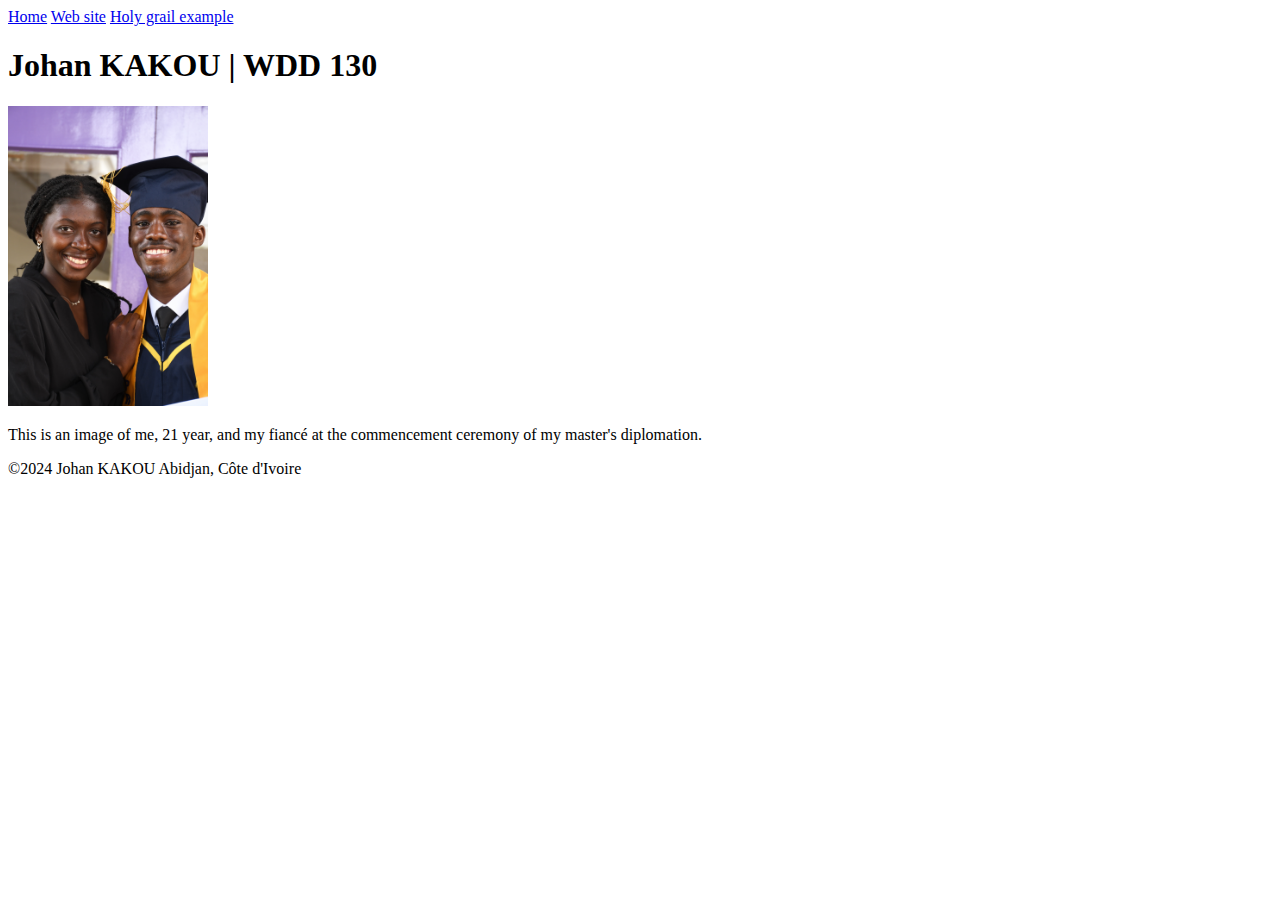
<file: index.html>
<!DOCTYPE html>
<html lang="en-US">
    <head>
        <meta charset="utf-8">
        <meta name="viewport" content="width=device-width">
        <title>
            Johan KAKOU | WDD 130
        </title>
    </head>

    <body>
        <header>
            <nav>
                <a href="#">Home</a>
                <a href="wwr/">Web site</a>
                <a href="week02/holygrail.html">Holy grail example</a>
            </nav>
        </header>
        <main>
            <h1>Johan KAKOU | WDD 130</h1>
            <img src="images/Moi_et_Taya_diplomation.jpeg" alt="Me and my fiancé" width=200>
            <p>
                This is an image of me, 21 year, and my fiancé at the commencement ceremony of my master's diplomation.
            </p>
        </main>
        <footer>
            <p>
                ©2024
                Johan KAKOU
                Abidjan, Côte d'Ivoire
            </p>
        </footer>
    </body>
</html>
</file>
